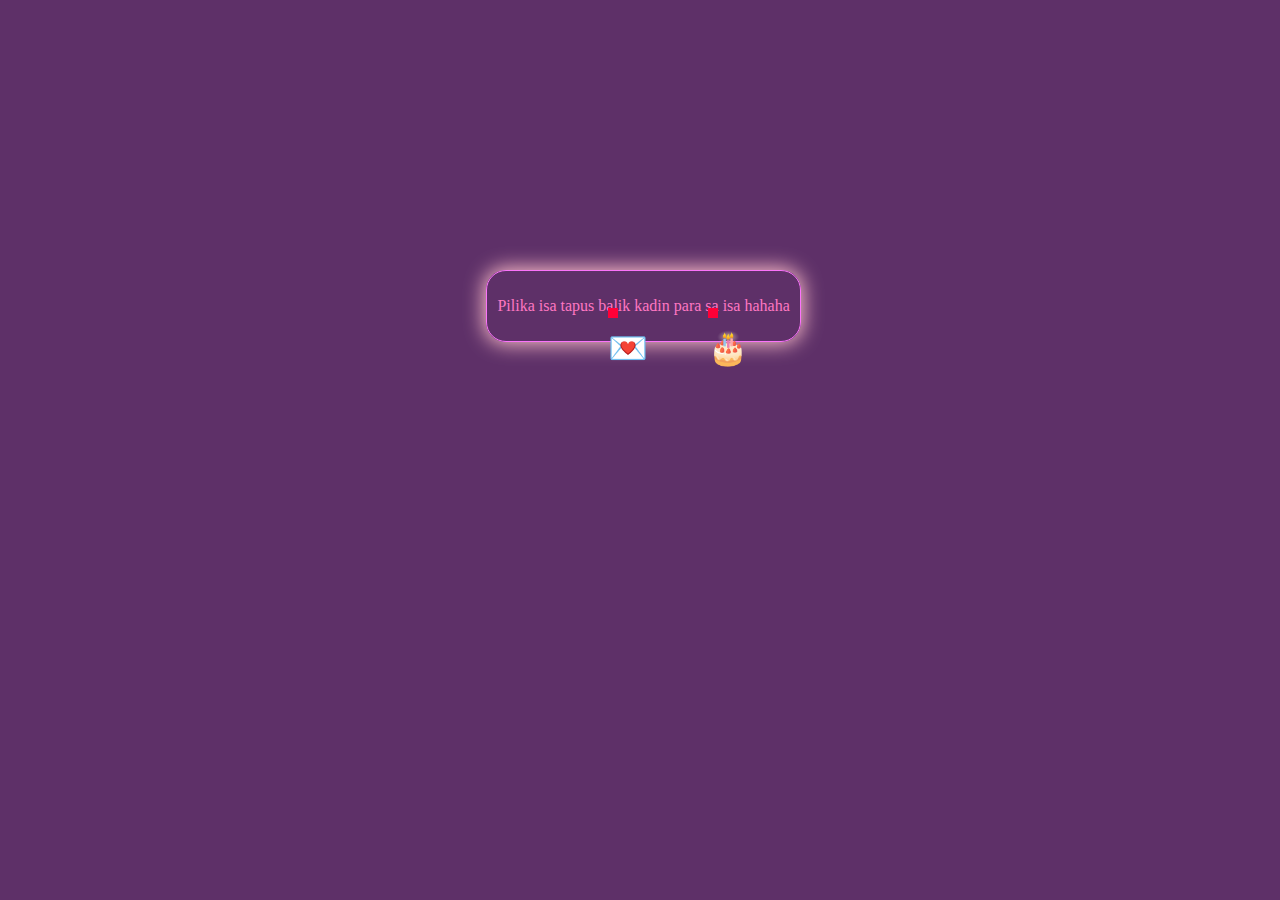
<file: index.html>
<!DOCTYPE html>
<html lang="en">
<head>
    <meta charset="UTF-8">
    <meta name="viewport" content="width=device-width, initial-scale=1.0">
    <title>🎉</title>
    <link rel="stylesheet" href="css/index.css">

</head>
<body>
    <div class="box">
        <div class="intro">
            <p>Pilika isa tapus balik kadin para sa isa hahaha</p>
        </div>

    </div>
    <div class="heart-wrapper">
        <div class="heart" onclick="cake() "><h1>🎂</h1></div>
    </div>

    <div class="heart-wrapper">
        <div class="heart2" onclick="letter()"><h1>💌</h1></div>
     </div>

    <script src="js/index.js">

    </script>
</body>
</html>
</file>
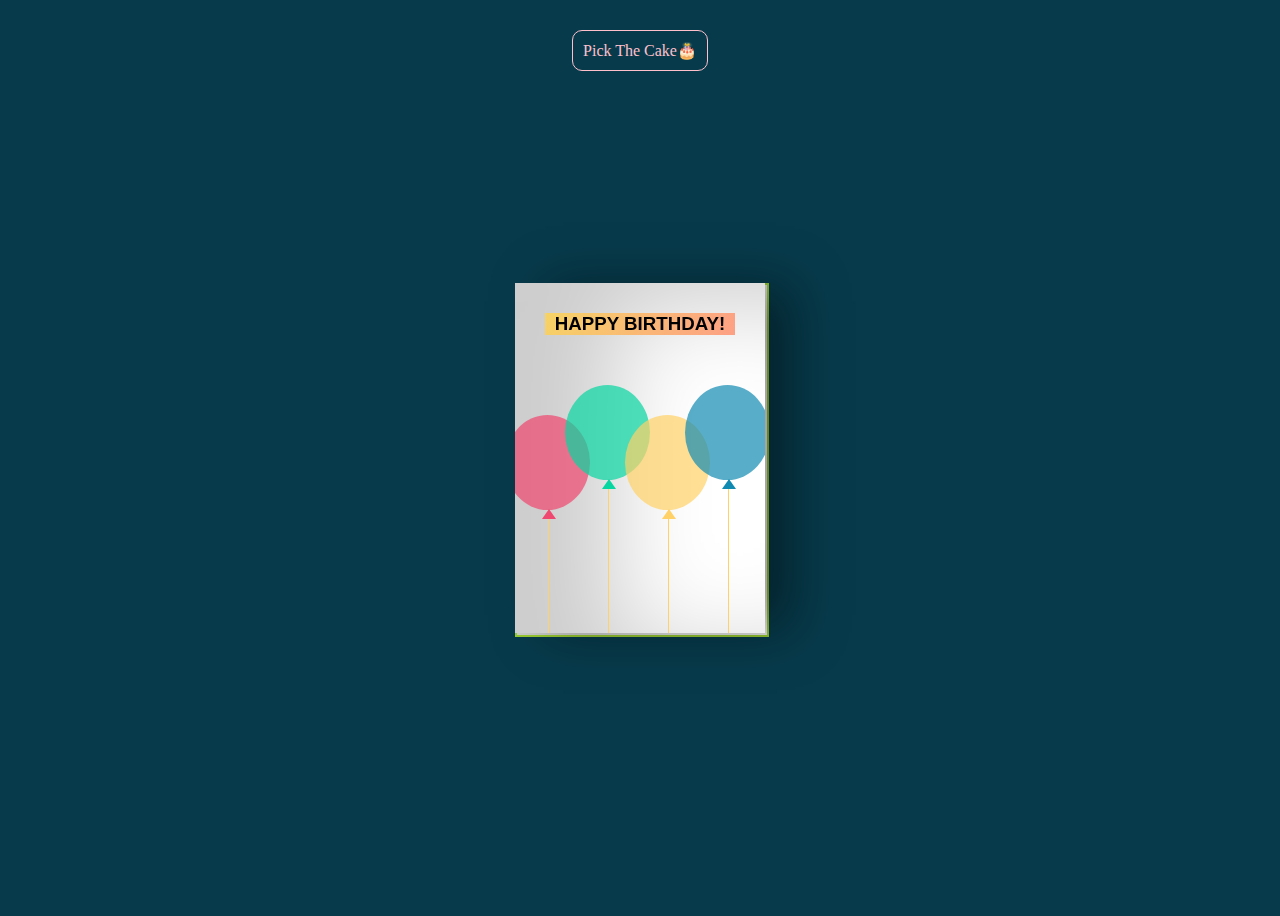
<file: letter.html>
<!DOCTYPE html>
<html lang="en">
<head>
  <meta charset="UTF-8">
  <meta http-equiv="X-UA-Compatible" content="IE=Edge">
  <meta name="viewport" content="width=device-width, initial-scale=1">

  <title>💌</title>

  <link rel="stylesheet" href="css/letter.css">
</head>

<body>
    <div class="box">
        <div class="link" onclick="index()">Pick The Cake🎂</div>
    </div>
 <div class="birthdayCard">
<div class="cardFront"><h3 class="happy">HAPPY BIRTHDAY!</h3>
<div class="balloons">
  <div class="balloonOne"></div>
  <div class="balloonTwo"></div>
  <div class="balloonThree"></div>
  <div class="balloonFour"></div>
</div>
</div>
<div class="cardInside">
    <h3 class="back">HAPPY BIRTHDAY!</h3>
    <p>
        Happy Birthday to the most amazing person in my life! 🎉🎂 Your presence fills my days with joy, and I'm grateful for every moment shared with you. Your kindness, laughter, and love make every day brighter. Wishing you endless happiness today and always.🥳🥳
    </p>
  </div>
</div>
<script src="js/letter.js"></script>
</body>
</html>
</file>
<file: css/index.css>
body{
    overflow: hidden;
    background-color: rgb(94, 48, 104);

}
.box{
  position: absolute;
  top: 30%;
  left: 38%;
  border: 1px solid rgb(250, 115, 250);
  padding: 10px;
  border-radius: 20px;
  box-shadow: 0px 0px 20px 2px pink;
}
.intro{
  color: rgb(255, 119, 194);
}
.heart-wrapper {
    position: relative;
    width: 300px;
    height: 300px;
}
h1:hover{
    background-color: rgba(255, 56, 228, 0.829);
    width: 44px;
  
    border-radius: 10px;
    text-align: center;
    box-shadow: 0px 0px 40px 10px rgb(245, 59, 214);
    cursor: pointer;
    padding: 0px;
}
.heart2 {
    position: absolute;
    top: 0px;
    left: 600px;
    width: 10px;
    height: 10px;
    background-color: hsl(347, 100%, 50%);
    
    animation: beatHeart 1s infinite alternate ease-in-out;
}
  
.heart {
    position: absolute;
    top: 300px;
    left: 700px;
    width: 10px;
    height: 10px;
    background-color: hsl(347, 100%, 50%);
    
    animation: beatHeart 1s infinite alternate ease-in-out;
}
  
  @keyframes beatHeart {
    from {
      transform: scale(1) rotate(25deg);
    }
    to {
      transform: scale(1.1) rotate(-55deg);
    }
  }
</file>
<file: css/letter.css>
body {
    display: flex;
    align-items: center;
    justify-content: center;
    height:100vh;
    background-color: #073b4c;
  }

  .birthdayCard {
    position: relative;
    width: 250px;
    height:350px;
    cursor: pointer;
    transform-style: preserve-3d;
      transform: perspective(2500px);
    transition: 1s;
  }
  
  .cardFront {
    position: relative;
    background-color: #fff;
    width: 250px;
    height:350px;
    overflow: hidden;
    transform-origin: left;
    box-shadow: inset 100px 20px 100px rgba(0,0,0,.2), 30px 0 50px rgba(0,0,0,0.4);
    transition: .6s;
  }
  
  .happy {
    font-family: Tahoma, sans-serif;
    text-align: center;
    margin:30px; 
    background-image: linear-gradient(120deg, #f6d365 0%, #fda085 100%);
    transition: .1s;
  }
  
    .balloons {
    position: absolute;
  }
  
  .balloonOne, .balloonTwo, .balloonThree, .balloonFour {
    position: absolute;
    width: 85px;
    height:95px;
    border-radius:50%;
  }
  
  .balloonOne {
    background-color: rgb(239, 71, 111, 0.7);
    left:-10px;
    top:50px;
  }
  
  .balloonTwo {
    background-color: rgb(6, 214, 160, 0.7);
    left:50px;
    top:20px;
  }
  
  .balloonThree {
    background-color: rgb(255, 209, 102, 0.7);
    left:110px;
    top:50px;
  }
  
  .balloonFour {
    background-color: rgb(17, 138, 178, 0.7);
    left:170px;
    top:20px;
  }
  
  .balloonOne:before, .balloonTwo:before, .balloonThree:before, .balloonFour:before {
    content:"";
    position: absolute;
    width:1px;
    height: 155px;
    background-color: #ffd166;
    top:95px;
    left:43px;
  }
  .balloonOne:after, .balloonTwo:after, .balloonThree:after, .balloonFour:after 
  {
    content:"";
    position: absolute;
    border-right: 7px solid transparent;
    border-left: 7px solid transparent;
    top:94px;
    left:37px;
  }
  
  .balloonOne:after {
    border-bottom: 10px solid #ef476f;
  }
  
  .balloonTwo:after {
    border-bottom: 10px solid #06d6a0;
  }
  
  .balloonThree:after {
    border-bottom: 10px solid #ffd166;
  }
  
  .balloonFour:after {
    border-bottom: 10px solid #118ab2;
  }
  
  .cardInside {
    position: absolute;
    background-color: #fff;
    border: 2px solid yellowgreen;
    width: 250px;
    height:350px;
    z-index:-1;
    left:0;
    top:0;
    box-shadow: inset 100px 20px 100px rgba(0,0,0,0.2);
  }
  
  p {
    font-family: cursive;
    margin: 5px;
    color: #333;
  }
  
  
  .back {
    font-family: Tahoma, sans-serif;
    color: #333;
    text-align: center;
    margin:30px; 
    outline-color:#333;
    outline-style: dotted;
  }
  
  .birthdayCard:hover {
      transform: perspective(2500px) rotate(5deg);
      box-shadow: inset 100px 20px 100px rgba(0,0,0,.2), 0 10px 100px rgba(0,0,0,0.5);
  }
  
  .birthdayCard:hover .cardFront {
    transform: rotateY(-160deg); 
  }
  
  .birthdayCard:hover .happy {
    visibility:hidden; 
  }
.box{
    position: absolute;
    top: 30px;
    border: 1px solid pink;
    padding: 10px;
    border-radius: 10px;
}
.link{
    color: pink;

}
.box:hover{
    background-color: rgba(255, 192, 203, 0.527);
    cursor: pointer;
}
</file>
